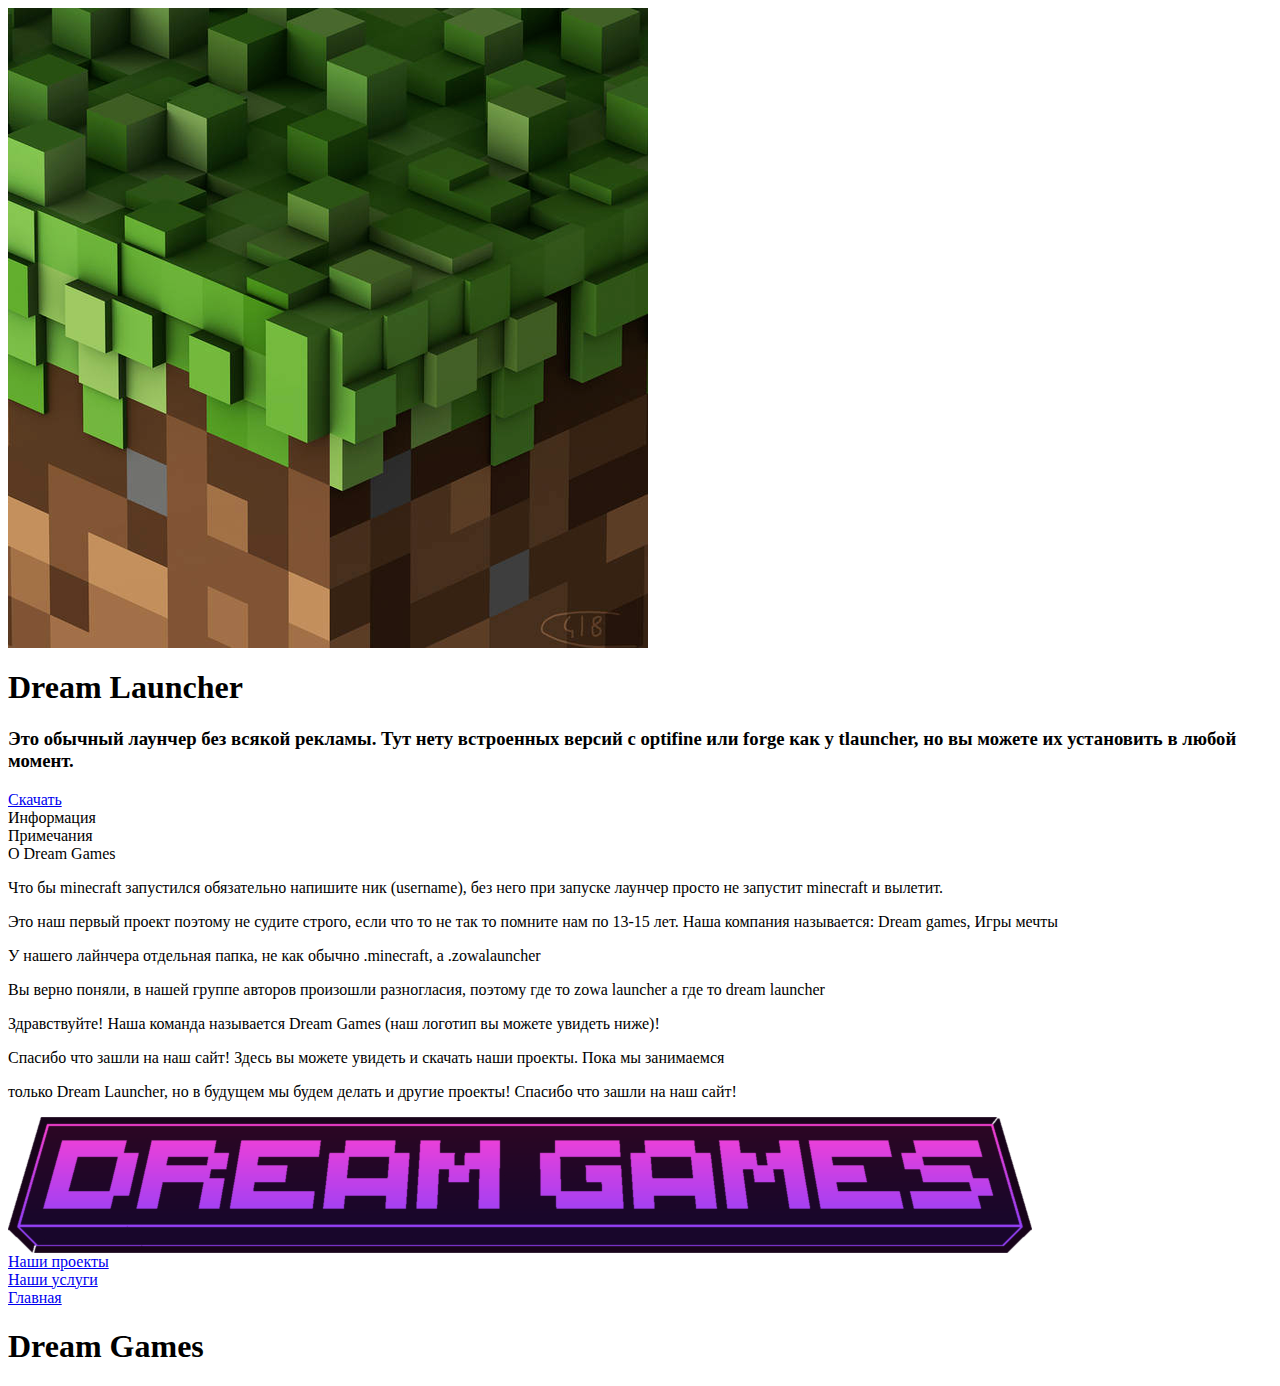
<file: index.html>
<html>
    <head>
        <title>Dream Games</title>
        <link rel="stylesheet" href="zowaL.css">
        <meta name="viewport" content="width=device-width, initial-scale=1">
        <meta charset="utf-8"/>
        <link rel="icon" href="img/minecraft_title2.png">
        <meta name="google-site-verification" content="8oqVr6rL2O5TvX7IXAMW6V43hZxRabhtgWKleVUn0KM" />
    </head>
    <body>
        <div class="game_box_art">
            <img src="./img/00.png">
        </div>
        <div class="texts">
            <div class="game_brief_description">
                <h1>Dream Launcher</h1>
                <h3>Это обычный лаунчер без всякой рекламы. Тут нету встроенных версий с optifine или forge как у tlauncher, но вы можете их установить в любой момент.</h3>
                <div class="donwload_button">
                    <a href="https://drive.google.com/drive/folders/1kpSmvRdYLfbcb5zlDMDlA3yfiSQKamcp?usp=drive_link">Скачать</a>
                </div>
            </div>
            <div class="header_info_bottom">
                <div class="tabs_group">
                    <div class="tab_active" id="firstActiveTab" onclick="clickTab(event)" data-tab-id="tab_description">Информация</div>
                    <div onclick="clickTab(event)" data-tab-id="tab_system_requiments">Примечания</div>
                    <div onclick="clickTab(event)" data-tab-id="tab_system_dream_games">О Dream Games</div>
                </div>
                <div id="tab_description" class="tab_content">
                    <p>Что бы minecraft запустился обязательно напишите ник (username), без него при запуске лаунчер просто не запустит minecraft и вылетит.</p>
                    <p>Это наш первый проект поэтому не судите строго, если что то не так то помните нам по 13-15 лет. Наша компания называется: Dream games, Игры мечты</p>
                </div>
                <div id="tab_system_requiments" class="invisible tab_content">
                    <p>У нашего лайнчера отдельная папка, не как обычно .minecraft, а .zowalauncher</p>
                    <p>Вы верно поняли, в нашей группе авторов произошли разногласия, поэтому где то zowa launcher а где то dream launcher</p>
                </div>
                <div id="tab_system_dream_games" class="invisible tab_content">
                    <p>Здравствуйте! Наша команда называется Dream Games (наш логотип вы можете увидеть ниже)!</p>
                    <p>Спасибо что зашли на наш сайт! Здесь вы можете увидеть и скачать наши проекты. Пока мы занимаемся</p>
                    <p>только Dream Launcher, но в будущем мы будем делать и другие проекты! Спасибо что зашли на наш сайт!</p>
                </div>
        </div>
        <div class="dream-logo">
            <img src="./img/minecraft_title.png">
        </div>
        <div class="page3_btn">
            <a href="./page3.html">Наши проекты</a>
        </div>
        <div class="page2_btn">
            <a href="./page2.html">Наши услуги</a>
        </div>
        <div class="page1_btn">
            <a href="./index.html">Главная</a>
        </div>
        <div class="page_name_btn">
            <h1>Dream Games</h1>
        </div>
    </body>
    <footer>
        <script src="./js/tabsActive.js"></script>
    </footer>
</html>
</file>
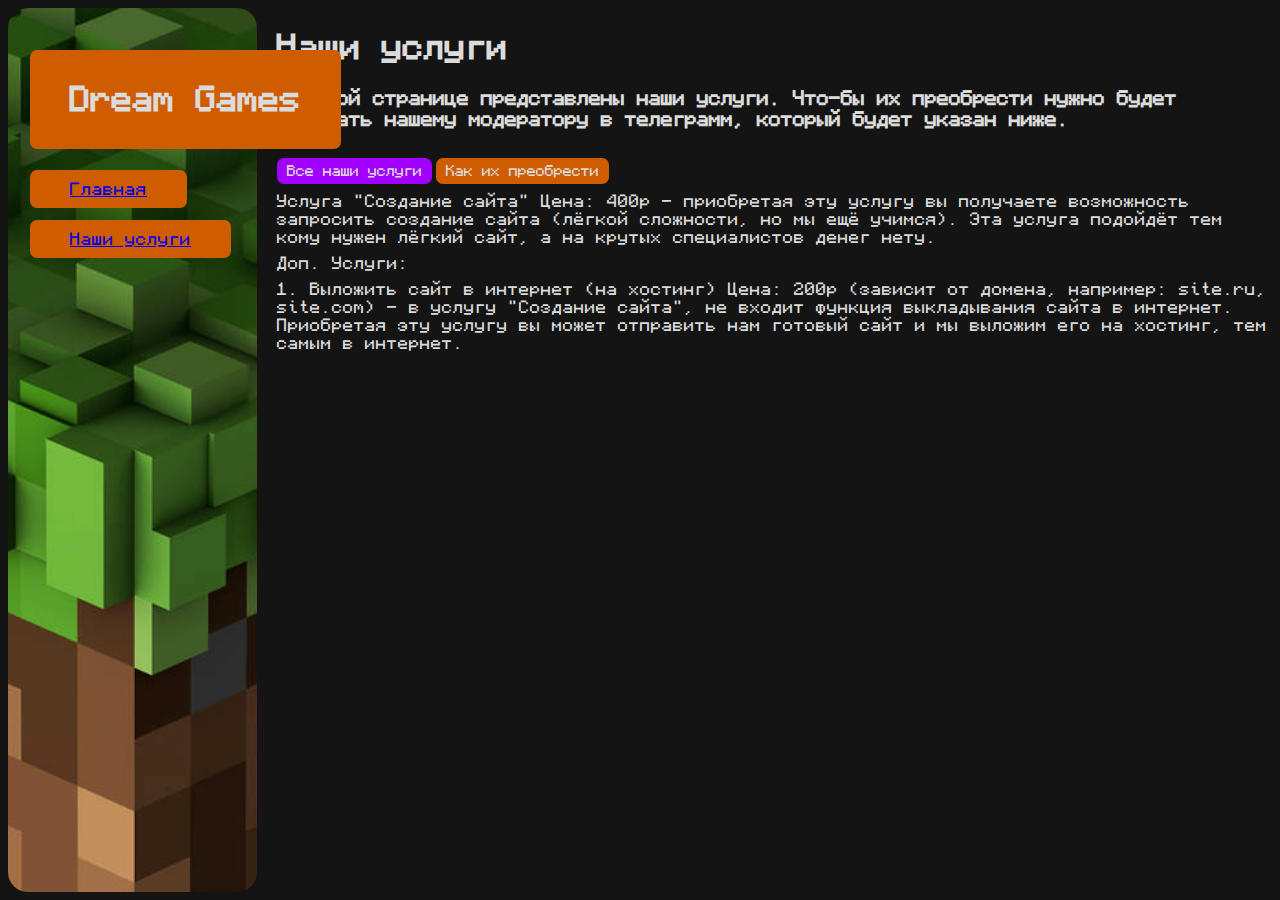
<file: page2.html>
<html>
    <head>
        <title>Dream Games</title>
        <link rel="stylesheet" href="page2.css">
        <meta name="viewport" content="width=device-width, initial-scale=1">
        <meta charset="utf-8"/>
    </head>
    <body>
        <div class="game_box_art">
            <img src="./img/00.png">
        </div>
        <div class="page2_btn">
            <a href="./page2.html">Наши услуги</a>
        </div>
        <div class="page1_btn">
            <a href="./index.html">Главная</a>
        </div>
        <div class="page_name_btn">
            <h1>Dream Games</h1>
        </div>
        <div class="texts">
            <div class="yslygi_info">
                <h1>Наши услуги</h1>
                <h3>На этой странице представлены наши услуги. Что-бы их преобрести нужно будет написать нашему модератору в телеграмм, который будет указан ниже.</h3>
            </div>
            <div class="header_info_bottom">
                <div class="tabs_group">
                    <div class="tab_active" id="firstActiveTab" onclick="clickTab(event)" data-tab-id="tab_description">Все наши услуги</div>
                    <div onclick="clickTab(event)" data-tab-id="tab_system_requiments">Как их преобрести</div>
                </div>
                <div id="tab_description" class="tab_content">
                    <p>Услуга "Создание сайта" Цена: 400р - приобретая эту услугу вы получаете возможность запросить создание сайта (лёгкой сложности, но мы ещё учимся). Эта услуга подойдёт тем кому нужен лёгкий сайт, а на крутых специалистов денег нету.</p>
                    <p>Доп. Услуги:</p>
                    <p>1. Выложить сайт в интернет (на хостинг) Цена: 200р (зависит от домена, например: site.ru, site.com) - в услугу "Создание сайта", не входит функция выкладывания сайта в интернет. Приобретая эту услугу вы может отправить нам готовый сайт и мы выложим его на хостинг, тем самым в интернет.</p>
                </div>
                <div id="tab_system_requiments" class="invisible tab_content">
                    <p>Что-бы приобрести услугу напишите нашему модератору в телеграмм, @Ultra_violetF, оплата строго до реализации вами выбранной услуги. Спасибо за внимание.</p>
                </div>
        </div>
    </body>
    <footer>
        <script src="./js/tabsActive.js"></script>
    </footer>
</html>
</file>
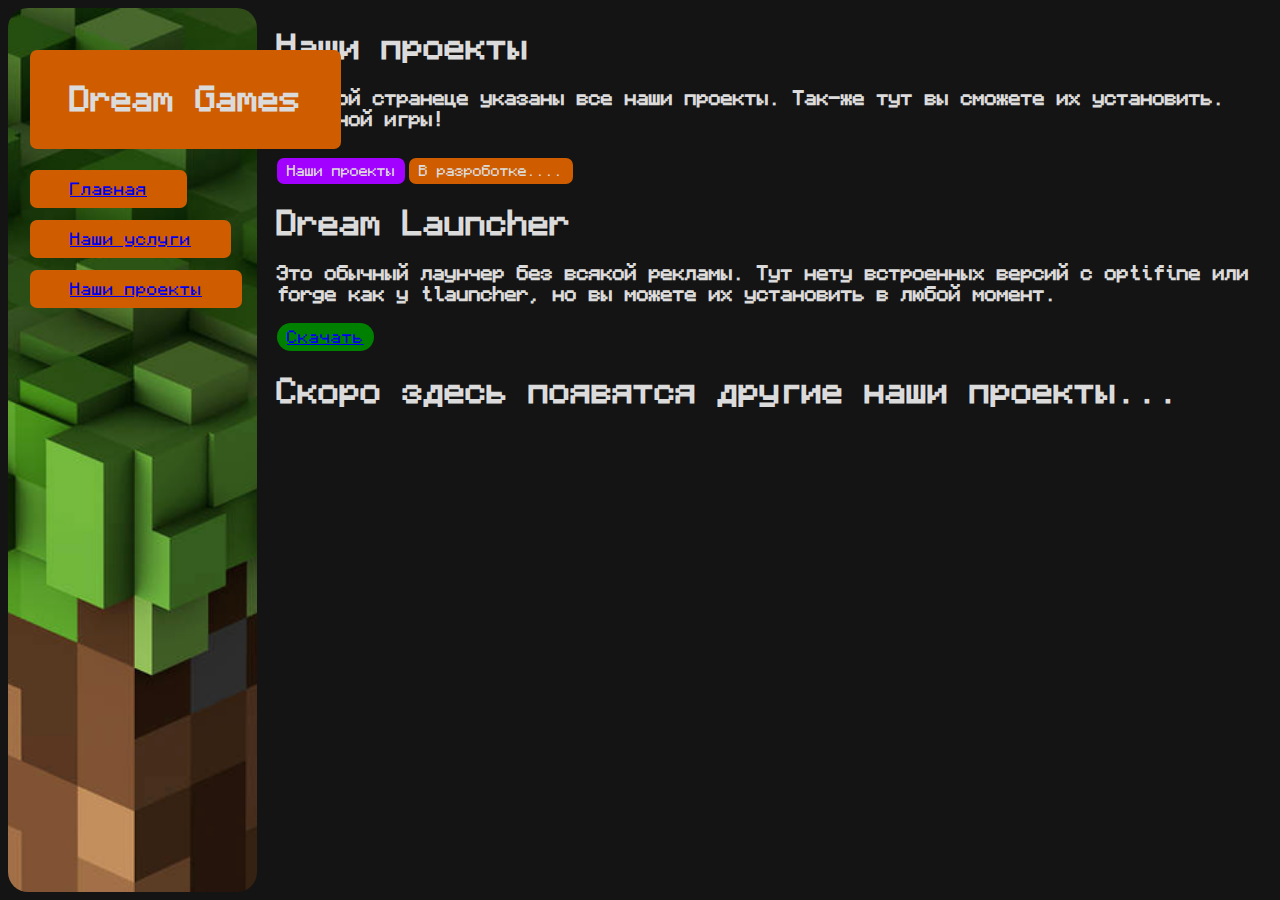
<file: page3.html>
<html>
    <head>
        <title>Dream Games</title>
        <link rel="stylesheet" href="page3.css">
        <meta name="viewport" content="width=device-width, initial-scale=1">
        <meta charset="utf-8"/>
    </head>
    <body>
        <div class="game_box_art">
            <img src="./img/00.png">
        </div>
        <div class="page3_btn">
            <a href="./page3.html">Наши проекты</a>
        </div>
        <div class="page2_btn">
            <a href="./page2.html">Наши услуги</a>
        </div>
        <div class="page1_btn">
            <a href="./index.html">Главная</a>
        </div>
        <div class="page_name_btn">
            <h1>Dream Games</h1>
        </div>
        <div class="texts">
            <div class="yslygi_info">
                <h1>Наши проекты</h1>
                <h3>На этой странеце указаны все наши проекты. Так-же тут вы сможете их установить. Приятной игры!</h3>
            </div>
            <div class="header_info_bottom">
                <div class="tabs_group">
                    <div class="tab_active" id="firstActiveTab" onclick="clickTab(event)" data-tab-id="tab_description">Наши проекты</div>
                    <div onclick="clickTab(event)" data-tab-id="">В разроботке....</div>
                </div>
                <div id="tab_description" class="tab_content">
                    <h1>Dream Launcher</h1>
                    <h3>Это обычный лаунчер без всякой рекламы. Тут нету встроенных версий с optifine или forge как у tlauncher, но вы можете их установить в любой момент.</h3>
                    <div class="donwload_button">
                        <a href="https://drive.google.com/drive/folders/1kpSmvRdYLfbcb5zlDMDlA3yfiSQKamcp?usp=drive_link">Скачать</a>
                    </div>
                    <h1>Скоро здесь появятся другие наши проекты...</h1>
                </div>
                <!-- <div id="tab_system_requiments" class="invisible tab_content">
                    <p>Что-бы приобрести услугу напишите нашему модератору в телеграмм, @Ultra_violetF, оплата строго до реализации вами выбранной услуги. Спасибо за внимание.</p>
                </div> -->
        </div>
    </body>
    <footer>
        <script src="./js/tabsActive.js"></script>
    </footer>
</html>
</file>
<file: zowaL.css>

</file>
<file: page2.css>
@font-face {
    font-family: Monocraft;
    src: url('./fonts/Monocraft.otf');
}

body {
    background-color: rgb(20, 20, 20);
    color: #dbdbdb;
    font-family: Monocraft, monospace;
    display: flex;
    flex-direction: row;
    justify-content: left;
    gap: 20px;
}

.game_box_art {
    width: 20%;
    height: 100%;
}

.game_box_art > img {
    border-radius: 20px;
    width: 100%;
    height: 100%;
    object-fit: cover;
}

.page2_btn {
    margin-top: 40px;
    width: fit-content;
    background-color: rgb(207, 93, 0);
    border-radius: 7px;
    padding-block: 10px;
    padding-inline: 40px;
    display: flex;
    flex-direction: row;
    align-items: center;
    gap: 15px;
    right: 0;
    position: fixed;
    top: 180;
    left: 30;
}

.page2_btn > a {
    margin-block: 0;
}

.page1_btn {
    margin-top: 40px;
    width: fit-content;
    background-color: rgb(207, 93, 0);
    border-radius: 7px;
    padding-block: 10px;
    padding-inline: 40px;
    display: flex;
    flex-direction: row;
    align-items: center;
    gap: 15px;
    right: 0;
    position: fixed;
    top: 130;
    left: 30;
}

.page_name_btn {
    margin-top: 40px;
    width: fit-content;
    background-color: rgb(207, 93, 0);
    border-radius: 7px;
    padding-block: 10px;
    padding-inline: 40px;
    display: flex;
    flex-direction: row;
    align-items: center;
    gap: 15px;
    right: 0;
    position: fixed;
    top: 10;
    left: 30;
}

.page1_btn > a {
    margin-block: 0;
}

.invisible {
    display: none;
}

.tabs_group {
    display: flex;
    flex-direction: row;
    gap: 4px;
    align-items: center;
}

.tabs_group > div {
    background-color: rgb(207, 93, 0);
    padding-inline: 10px;
    padding-block: 5px;
    font-size: 14px;
    cursor: default;
    border-radius: 7px;
}

.tabs_group > div:hover {
    color: rgb(78, 78, 78);
}

.tab_active {
    background-color: rgb(162, 0, 255) !important;
}

.tab_content > p {
    margin-block: 8px;
}

.texts {
    width: 80%;
    display: flex;
    gap: 10px;
    flex-direction: column;
}
</file>
<file: page3.css>
@font-face {
    font-family: Monocraft;
    src: url('./fonts/Monocraft.otf');
}

body {
    background-color: rgb(20, 20, 20);
    color: #dbdbdb;
    font-family: Monocraft, monospace;
    display: flex;
    flex-direction: row;
    justify-content: left;
    gap: 20px;
}

.game_box_art {
    width: 20%;
    height: 100%;
}

.game_box_art > img {
    border-radius: 20px;
    width: 100%;
    height: 100%;
    object-fit: cover;
}

.page2_btn {
    margin-top: 40px;
    width: fit-content;
    background-color: rgb(207, 93, 0);
    border-radius: 7px;
    padding-block: 10px;
    padding-inline: 40px;
    display: flex;
    flex-direction: row;
    align-items: center;
    gap: 15px;
    right: 0;
    position: fixed;
    top: 180;
    left: 30;
}

.page2_btn > a {
    margin-block: 0;
}

.page1_btn {
    margin-top: 40px;
    width: fit-content;
    background-color: rgb(207, 93, 0);
    border-radius: 7px;
    padding-block: 10px;
    padding-inline: 40px;
    display: flex;
    flex-direction: row;
    align-items: center;
    gap: 15px;
    right: 0;
    position: fixed;
    top: 130;
    left: 30;
}

.page_name_btn {
    margin-top: 40px;
    width: fit-content;
    background-color: rgb(207, 93, 0);
    border-radius: 7px;
    padding-block: 10px;
    padding-inline: 40px;
    display: flex;
    flex-direction: row;
    align-items: center;
    gap: 15px;
    right: 0;
    position: fixed;
    top: 10;
    left: 30;
}

.page1_btn > a {
    margin-block: 0;
}

.page3_btn {
    margin-top: 40px;
    width: fit-content;
    background-color: rgb(207, 93, 0);
    border-radius: 7px;
    padding-block: 10px;
    padding-inline: 40px;
    display: flex;
    flex-direction: row;
    align-items: center;
    gap: 15px;
    right: 0;
    position: fixed;
    top: 230;
    left: 30;
}

.page3_btn > a {
    margin-block: 0;
}

.invisible {
    display: none;
}

.tabs_group {
    display: flex;
    flex-direction: row;
    gap: 4px;
    align-items: center;
}

.tabs_group > div {
    background-color: rgb(207, 93, 0);
    padding-inline: 10px;
    padding-block: 5px;
    font-size: 14px;
    cursor: default;
    border-radius: 7px;
}

.tabs_group > div:hover {
    color: rgb(78, 78, 78);
}

.tab_active {
    background-color: rgb(162, 0, 255) !important;
}

.tab_content > p {
    margin-block: 8px;
}

.texts {
    width: 80%;
    display: flex;
    gap: 10px;
    flex-direction: column;
}

.donwload_button {
    margin-top: 15px;
    width: fit-content;
    background-color: green;
    border-radius: 20px;
    padding-block: 5px;
    padding-inline: 10px;
    display: flex;
    flex-direction: row;
    align-items: center;
    gap: 15px;
    right: 0;
}

.donwload_button > a {
    margin-block: 0;
}
</file>
